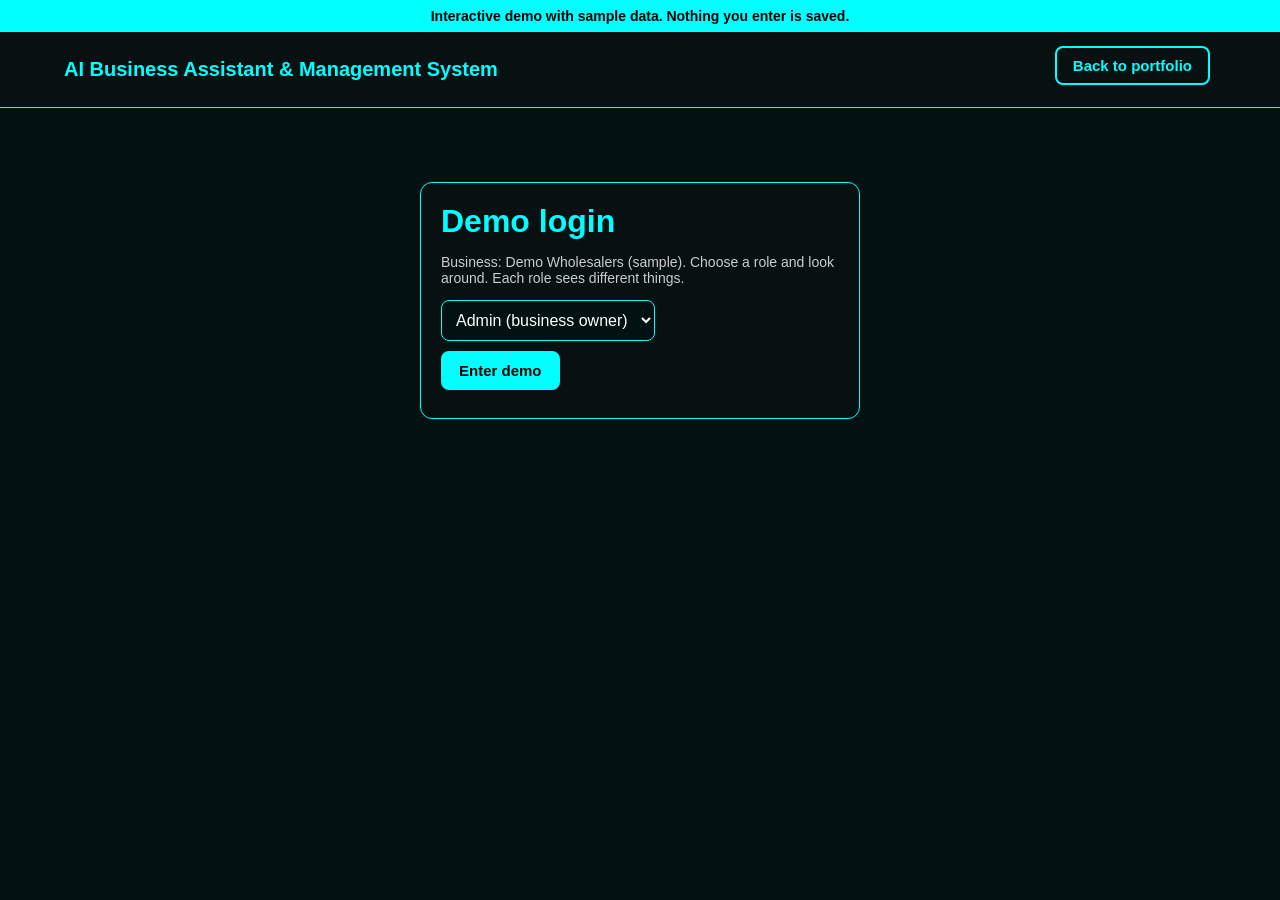
<file: demo-business.html>
<!DOCTYPE html>
<html lang="en"><head><meta charset="UTF-8"><meta name="viewport" content="width=device-width, initial-scale=1.0">
<title>Business system demo</title><link rel="stylesheet" href="demo.css"></head>
<body>
<div class="banner">Interactive demo with sample data. Nothing you enter is saved.</div>
<div class="top"><b>AI Business Assistant &amp; Management System</b><span id="who" class="muted"></span><a class="btn" href="index.html#projects">Back to portfolio</a></div>
<div class="wrap">
<div id="login" class="box login"><h1>Demo login</h1>
<p class="muted" style="margin-bottom:14px">Business: Demo Wholesalers (sample). Choose a role and look around. Each role sees different things.</p>
<select id="role" aria-label="Role"><option value="admin">Admin (business owner)</option><option value="main">Staff Main (supervisor)</option><option value="staff">Staff (sales only)</option></select><br>
<button class="solid" onclick="enter()">Enter demo</button></div>
<div id="app" class="hide"><div class="tabs" id="tabs"></div><div id="view"></div></div></div>
<div id="toast" class="toast hide" role="status"></div>
<script>
var P=[{n:"Maize flour 2kg",p:150,c:120,s:40,b:"1001"},{n:"Cooking oil 1L",p:320,c:270,s:12,b:"1002"},{n:"Sugar 1kg",p:170,c:140,s:6,b:"1003"},{n:"Rice 1kg",p:200,c:165,s:25,b:"1004"},{n:"Soap bar",p:60,c:40,s:60,b:"1005"},{n:"Bread",p:65,c:50,s:4,b:"1006"}];
var D=[{n:"Mama Njeri",o:1800},{n:"Mr. Otieno",o:950}],S=[{tot:1450,prof:260},{tot:640,prof:110}],E=[{n:"Transport",a:500},{n:"Electricity tokens",a:700}];
var role="admin",cart=[],tab="";
var T={admin:["Dashboard","Sales","Products","Expenses","Debts","Ask AI"],main:["Dashboard","Sales","Products","Expenses","Debts","Ask AI"],staff:["Sales","Products","Ask AI"]};
function $(i){return document.getElementById(i)}
function money(n){return "KSh "+n.toLocaleString()}
function sum(a,k){return a.reduce(function(s,x){return s+x[k]},0)}
function low(){return P.filter(function(x){return x.s<=10})}
function toast(m){var t=$("toast");t.textContent=m;t.classList.remove("hide");setTimeout(function(){t.classList.add("hide")},2500)}
function enter(){role=$("role").value;$("login").classList.add("hide");$("app").classList.remove("hide");$("who").textContent="Logged in as: "+$("role").selectedOptions[0].text;show(T[role][0])}
function show(t){tab=t;$("tabs").innerHTML=T[role].map(function(x){return '<button class="'+(x==t?"on":"")+'" onclick="show(\''+x+'\')">'+x+'</button>'}).join("");$("view").innerHTML=V[t]();if(t=="Sales")cartUI();if(t=="Ask AI")say("Hello! Ask me about sales, profit, stock, debts or expenses.")}
var V={
Dashboard:function(){var pr=sum(S,"prof")-sum(E,"a");return '<div class="grid"><div class="stat">Sales today<b>'+money(sum(S,"tot"))+'</b></div>'+(role=="admin"?'<div class="stat">Profit today<b>'+money(pr)+'</b></div>':'')+'<div class="stat">Low stock items<b>'+low().length+'</b></div><div class="stat">Owed by customers<b>'+money(sum(D,"o"))+'</b></div></div><div class="box"><h3>Running low</h3>'+(low().map(function(x){return '<p class="low">'+x.n+': only '+x.s+' left</p>'}).join("")||'<p class="muted">Everything is well stocked.</p>')+'</div>'+(role=="main"?'<p class="muted">Profit is hidden for Staff Main. Only the owner sees it.</p>':'')},
Sales:function(){return '<div class="box"><h3>Sales register</h3><input id="bc" placeholder="Scan or type a barcode (try 1001)"><button onclick="scan()">Add item</button><div class="scroll"><table><tr><th>Product</th><th>Price</th><th>In stock</th><th></th></tr>'+P.map(function(x,i){return '<tr><td>'+x.n+'</td><td>'+money(x.p)+'</td><td>'+x.s+'</td><td><button onclick="add('+i+')">Add</button></td></tr>'}).join("")+'</table></div></div><div class="box"><h3>Current sale</h3><div id="cart"></div></div>'},
Products:function(){var st=role=="staff";return '<div class="box scroll"><table><tr><th>Product</th><th>Price</th>'+(st?"":"<th>Cost</th>")+'<th>In stock</th></tr>'+P.map(function(x){return '<tr><td>'+x.n+'</td><td>'+money(x.p)+'</td>'+(st?"":'<td>'+money(x.c)+'</td>')+'<td class="'+(x.s<=10?"low":"")+'">'+x.s+'</td></tr>'}).join("")+'</table></div>'+(role=="admin"?'<div class="box"><h3>Add a product</h3><input id="pn" placeholder="Name"><input id="pp" type="number" placeholder="Price"><input id="pc" type="number" placeholder="Cost"><input id="ps" type="number" placeholder="Stock"><button class="solid" onclick="addP()">Save product</button></div>':'<p class="muted">Staff can view products but cannot add or edit them.</p>')},
Expenses:function(){return '<div class="box"><table><tr><th>Expense</th><th>Amount</th></tr>'+E.map(function(x){return '<tr><td>'+x.n+'</td><td>'+money(x.a)+'</td></tr>'}).join("")+'</table></div><div class="box"><h3>Record an expense</h3><input id="en" placeholder="What for?"><input id="ea" type="number" placeholder="Amount"><button class="solid" onclick="addE()">Save expense</button></div>'},
Debts:function(){return '<div class="box"><table><tr><th>Customer</th><th>Owes</th><th></th></tr>'+D.map(function(x,i){return '<tr><td>'+x.n+'</td><td>'+money(x.o)+'</td><td><button onclick="remind('+i+')">Send reminder</button><button onclick="paid('+i+')">Mark paid</button></td></tr>'}).join("")+'</table>'+(D.length?"":'<p class="muted">No one owes you money.</p>')+'</div>'},
"Ask AI":function(){return '<div class="box"><h3>Ask My Business</h3><div class="chat" id="chat"></div><input id="q" placeholder="Type a question" onkeydown="if(event.key==\'Enter\')send()"><button class="solid" onclick="send()">Ask</button><div><button onclick="send(\'How much did I sell today?\')">Sales today</button><button onclick="send(\'What is my profit?\')">Profit</button><button onclick="send(\'What is running low?\')">Low stock</button><button onclick="send(\'Who owes me money?\')">Debts</button></div></div>'}};
function add(i){if(P[i].s<1){toast("Out of stock");return}var f=cart.filter(function(c){return c.i==i})[0];if(f){if(f.q<P[i].s)f.q++}else cart.push({i:i,q:1});cartUI()}
function scan(){var b=$("bc").value.trim(),i=P.findIndex(function(x){return x.b==b});if(i<0){toast("No product has that barcode");return}add(i);$("bc").value=""}
function tot(){return cart.reduce(function(s,c){return s+c.q*P[c.i].p},0)}
function cartUI(){var e=$("cart");if(!e)return;e.innerHTML=cart.length?'<table>'+cart.map(function(c){return '<tr><td>'+P[c.i].n+' x '+c.q+'</td><td>'+money(c.q*P[c.i].p)+'</td></tr>'}).join("")+'</table><h3 style="margin:12px 0">Total: '+money(tot())+'</h3><button class="solid" onclick="pay(\'cash\')">Pay with cash</button><button onclick="pay(\'M-Pesa\')">Pay with M-Pesa</button>':'<p class="muted">No items yet. Scan a barcode or press Add.</p>'}
function pay(m){var t=tot();if(m=="M-Pesa"){toast("M-Pesa prompt sent to the customer's phone (demo)...");setTimeout(function(){done(t,m)},1800)}else done(t,m)}
function done(t,m){var pr=0;cart.forEach(function(c){var p=P[c.i];p.s-=c.q;pr+=c.q*(p.p-p.c)});S.push({tot:t,prof:pr});cart=[];toast("Sale of "+money(t)+" paid by "+m);if(tab=="Sales")show("Sales")}
function addP(){var n=$("pn").value.trim(),p=+$("pp").value,c=+$("pc").value,s=+$("ps").value;if(!n||!p){toast("Enter a name and price");return}P.push({n:n,p:p,c:c,s:s,b:String(1007+P.length)});toast("Product saved");show("Products")}
function addE(){var n=$("en").value.trim(),a=+$("ea").value;if(!n||!a){toast("Enter what it was for and the amount");return}E.push({n:n,a:a});toast("Expense saved");show("Expenses")}
function remind(i){toast("WhatsApp reminder sent to "+D[i].n+" (demo)")}
function paid(i){toast(D[i].n+" has paid");D.splice(i,1);show("Debts")}
function say(t,me){var c=$("chat");if(!c)return;var d=document.createElement("div");d.className="msg"+(me?" me":"");d.textContent=t;c.appendChild(d);c.scrollTop=c.scrollHeight}
function send(q){q=q||$("q").value.trim();if(!q)return;if($("q"))$("q").value="";say(q,1);say(answer(q))}
function answer(q){q=q.toLowerCase();
if(/profit/.test(q))return role=="admin"?"Today's profit is "+money(sum(S,"prof")-sum(E,"a"))+" (profit on sales minus expenses).":"Only the business owner can see profit.";
if(/sale|sold|sell|revenue/.test(q))return "You have made "+money(sum(S,"tot"))+" from "+S.length+" sales today.";
if(/low|stock|running|restock/.test(q)){var l=low();return l.length?"Running low: "+l.map(function(x){return x.n+" ("+x.s+" left)"}).join(", ")+".":"Nothing is running low."}
if(/owe|debt|credit/.test(q))return role=="staff"?"Only Staff Main and the owner can see debts.":(D.length?D.map(function(d){return d.n+" owes "+money(d.o)}).join("; ")+". Total "+money(sum(D,"o"))+".":"No one owes you money.");
if(/expense|spent/.test(q))return role=="staff"?"Only Staff Main and the owner can see expenses.":"Expenses today are "+money(sum(E,"a"))+".";
return "I can answer questions about sales, profit, low stock, debts and expenses."}
</script></body></html>
</file>
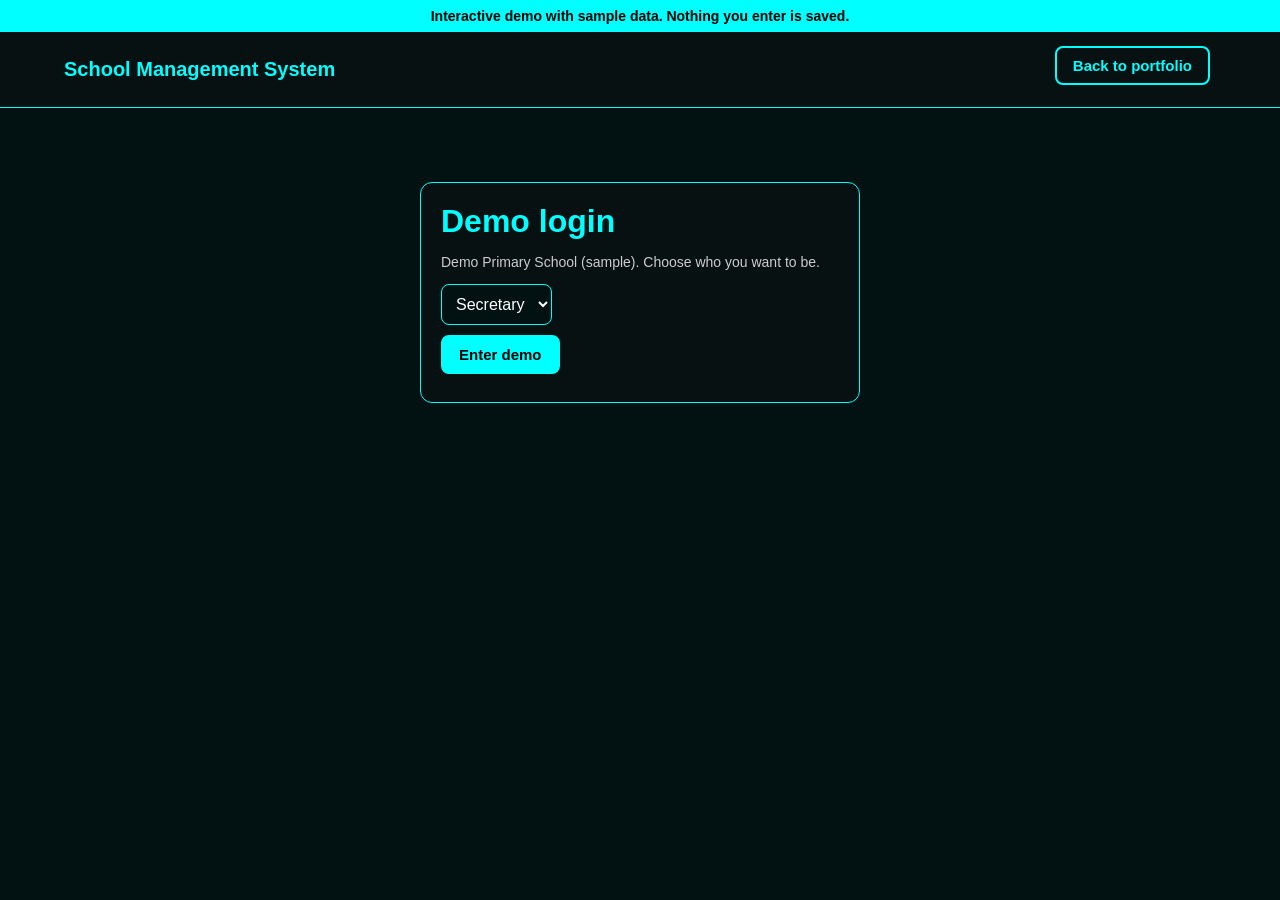
<file: demo-school.html>
<!DOCTYPE html>
<html lang="en"><head><meta charset="UTF-8"><meta name="viewport" content="width=device-width, initial-scale=1.0">
<title>School system demo</title><link rel="stylesheet" href="demo.css"></head>
<body>
<div class="banner">Interactive demo with sample data. Nothing you enter is saved.</div>
<div class="top"><b>School Management System</b><span id="who" class="muted"></span><a class="btn" href="index.html#projects">Back to portfolio</a></div>
<div class="wrap">
<div id="login" class="box login"><h1>Demo login</h1>
<p class="muted" style="margin-bottom:14px">Demo Primary School (sample). Choose who you want to be.</p>
<select id="role" aria-label="Role" onchange="who()"><option value="sec">Secretary</option><option value="tea">Teacher</option><option value="stu">Student</option><option value="par">Parent</option></select>
<select id="pick" class="hide" aria-label="Account"></select><br>
<button class="solid" onclick="enter()">Enter demo</button></div>
<div id="app" class="hide"><div id="view"></div></div></div>
<div id="toast" class="toast hide" role="status"></div>
<script>
var SUB=["Maths","English","Kiswahili","Science"];
var ST=[{n:"Amina Wanjiru",c:"Class 6",p:"Mrs. Wanjiru",m:[78,82,70,75]},{n:"Brian Otieno",c:"Class 6",p:"Mr. Otieno",m:[64,58,72,66]},{n:"Cynthia Achieng",c:"Class 6",p:"Mrs. Achieng",m:[90,85,88,92]},{n:"David Kamau",c:"Class 6",p:"Mr. Kamau",m:[45,52,60,48]}];
var role="sec",me="",sub=0;
function $(i){return document.getElementById(i)}
function toast(m){var t=$("toast");t.textContent=m;t.classList.remove("hide");setTimeout(function(){t.classList.add("hide")},2500)}
function who(){var r=$("role").value,p=$("pick");p.classList.toggle("hide",r=="sec"||r=="tea");p.innerHTML=r=="stu"?ST.map(function(s){return "<option>"+s.n+"</option>"}).join(""):r=="par"?ST.map(function(s){return "<option>"+s.p+"</option>"}).join(""):""}
function enter(){role=$("role").value;me=$("pick").value;$("login").classList.add("hide");$("app").classList.remove("hide");$("who").textContent="Logged in as: "+$("role").selectedOptions[0].text+(me?" ("+me+")":"");draw()}
function grade(m){return m>=80?"A":m>=70?"B":m>=60?"C":m>=50?"D":"E"}
function done(s){return s.m.every(function(x){return x!==""})}
function total(s){return s.m.reduce(function(a,x){return a+(+x)},0)}
function rank(s){var r=1;ST.forEach(function(o){if(done(o)&&total(o)>total(s))r++});return r}
function results(s){if(!done(s))return '<p class="muted">Some marks are still waiting for the teacher.</p>';var t=total(s),mean=t/SUB.length;return '<div class="box scroll"><h3>'+s.n+" ("+s.c+')</h3><table><tr><th>Subject</th><th>Marks</th><th>Grade</th></tr>'+SUB.map(function(x,i){return '<tr><td>'+x+'</td><td>'+s.m[i]+'</td><td>'+grade(s.m[i])+'</td></tr>'}).join("")+'</table></div><div class="grid"><div class="stat">Total<b>'+t+'</b></div><div class="stat">Mean<b>'+mean.toFixed(1)+' ('+grade(mean)+')</b></div><div class="stat">Position in class<b>'+rank(s)+' of '+ST.filter(done).length+'</b></div></div>'}
function draw(){var h="";
if(role=="sec")h='<h2>Secretary: register a student</h2><div class="box"><input id="nn" placeholder="Student full name"><select id="nc"><option>Class 6</option><option>Class 7</option></select><input id="np" placeholder="Parent name"><button class="solid" onclick="reg()">Register student</button></div><div class="box scroll"><h3>Registered students ('+ST.length+')</h3><table><tr><th>Name</th><th>Class</th><th>Parent</th></tr>'+ST.map(function(s){return '<tr><td>'+s.n+'</td><td>'+s.c+'</td><td>'+s.p+'</td></tr>'}).join("")+'</table></div>';
if(role=="tea")h='<h2>Teacher: enter marks</h2><div class="box"><select id="sb" onchange="sub=this.selectedIndex;draw()">'+SUB.map(function(x,i){return '<option'+(i==sub?" selected":"")+'>'+x+'</option>'}).join("")+'</select><div class="scroll"><table><tr><th>Student</th><th>'+SUB[sub]+' marks (0 to 100)</th></tr>'+ST.map(function(s,i){return '<tr><td>'+s.n+'</td><td><input type="number" min="0" max="100" id="m'+i+'" value="'+s.m[sub]+'"></td></tr>'}).join("")+'</table></div><button class="solid" onclick="save()">Save marks</button></div><p class="muted">Switch to Student or Parent to see the new marks appear.</p>';
if(role=="stu")h='<h2>Student portal</h2>'+results(ST.filter(function(s){return s.n==me})[0]);
if(role=="par")h='<h2>Parent portal</h2><p class="muted" style="margin-bottom:12px">Your children at Demo Primary School:</p>'+ST.filter(function(s){return s.p==me}).map(results).join("");
h+='<button onclick="location.reload()">Switch account</button>';$("view").innerHTML=h}
function reg(){var n=$("nn").value.trim(),p=$("np").value.trim();if(!n||!p){toast("Enter the student's name and the parent's name");return}ST.push({n:n,c:$("nc").value,p:p,m:["","","",""]});toast(n+" registered");draw()}
function save(){var bad=0;ST.forEach(function(s,i){var v=$("m"+i).value;if(v===""||v<0||v>100)bad=1});if(bad){toast("Enter a mark from 0 to 100 for every student");return}ST.forEach(function(s,i){s.m[sub]=+$("m"+i).value});toast(SUB[sub]+" marks saved");draw()}
who();
</script></body></html>
</file>
<file: demo.css>
*{margin:0;padding:0;box-sizing:border-box}
body{background:#021111;color:#fff;font-family:Arial,sans-serif;min-height:100vh}
.banner{background:#00ffff;color:#000;text-align:center;padding:8px 12px;font-size:14px;font-weight:bold}
.top{display:flex;justify-content:space-between;align-items:center;gap:12px;flex-wrap:wrap;padding:14px 5%;background:#071111;border-bottom:1px solid #00ffff}
.top b{color:#00ffff;font-size:20px}
.wrap{max-width:1100px;margin:0 auto;padding:24px 5%}
.box{background:#071111;border:1px solid #00ffff;border-radius:12px;padding:20px;margin-bottom:18px}
.login{max-width:440px;margin:50px auto}
h1,h2{color:#00ffff;margin-bottom:14px}
h3{margin-bottom:10px}
.tabs{display:flex;flex-wrap:wrap;gap:8px;margin-bottom:18px}
button,.btn{background:transparent;color:#00ffff;border:2px solid #00ffff;border-radius:8px;padding:9px 16px;font:bold 15px Arial;cursor:pointer;text-decoration:none;display:inline-block;margin:0 6px 8px 0}
button:hover,.tabs .on,.btn:hover,button.solid{background:#00ffff;color:#000}
button:focus-visible,input:focus-visible,select:focus-visible{outline:3px solid #00ffff;outline-offset:2px}
input,select{background:#021111;color:#fff;border:1px solid #00ffff;border-radius:8px;padding:10px;font:16px Arial;margin:0 8px 10px 0;max-width:100%}
table{width:100%;border-collapse:collapse}
th,td{text-align:left;padding:9px;border-bottom:1px solid #0b3a3a}
th{color:#00ffff}
.grid{display:grid;grid-template-columns:repeat(auto-fit,minmax(200px,1fr));gap:14px;margin-bottom:18px}
.stat{background:#071111;border:1px solid #00ffff;border-radius:12px;padding:16px}
.stat b{display:block;font-size:26px;color:#00ffff;margin-top:6px}
.muted{color:#ccc;font-size:14px}
.low{color:#ff7a7a}
.chat{max-height:260px;overflow:auto;margin-bottom:12px}
.msg{padding:10px 14px;border-radius:10px;margin-bottom:8px;background:#0b2a2a;max-width:85%}
.msg.me{background:#00ffff;color:#000;margin-left:auto}
.toast{position:fixed;bottom:20px;left:50%;transform:translateX(-50%);background:#00ffff;color:#000;padding:12px 20px;border-radius:10px;font-weight:bold;z-index:9;max-width:90%}
.hide{display:none!important}
.scroll{overflow-x:auto}
</file>
